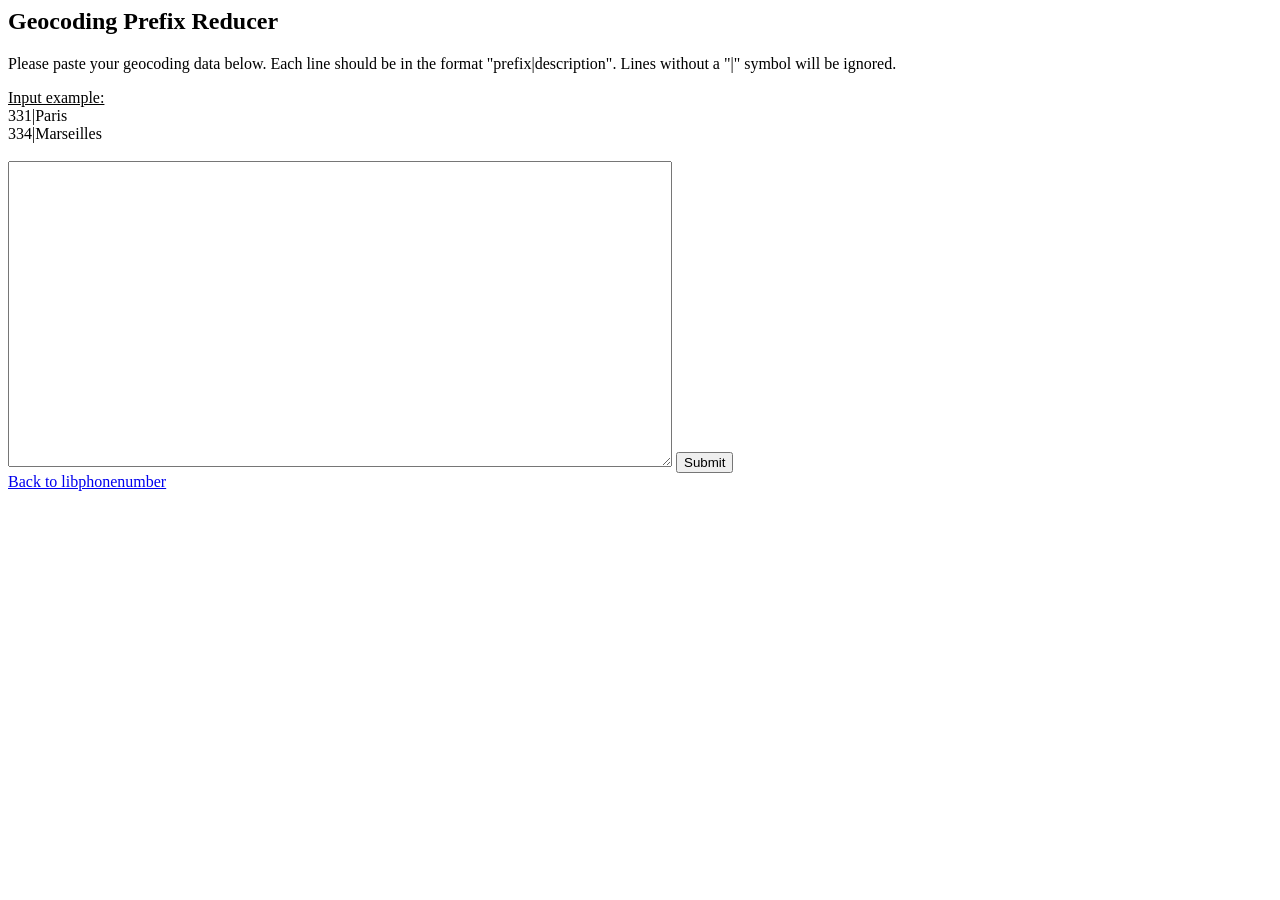
<file: web/assets/libs/intl-tel-input/third_party/libphonenumber/tools/java/data/webapp/index.html>
<html>
  <head><meta http-equiv="content-type" content="text/html; charset=UTF-8"></head>

  <body>
    <form action="/combine" method="post" accept-charset="UTF-8">
      <h2>Geocoding Prefix Reducer</h2>

      <p>Please paste your geocoding data below. Each line should be in the format
      "prefix|description". Lines without a "|" symbol will be ignored.</p>

      <u>Input example:</u><br>
      331|Paris<br>
      334|Marseilles<br>
      <br>

      <textarea name="geodata" rows="20" cols="80"></textarea>
      <input type="submit" value="Submit"><br>
      <a href="https://github.com/google/libphonenumber/">Back to libphonenumber</a>
    </form>
  </body>

</html>
</file>
